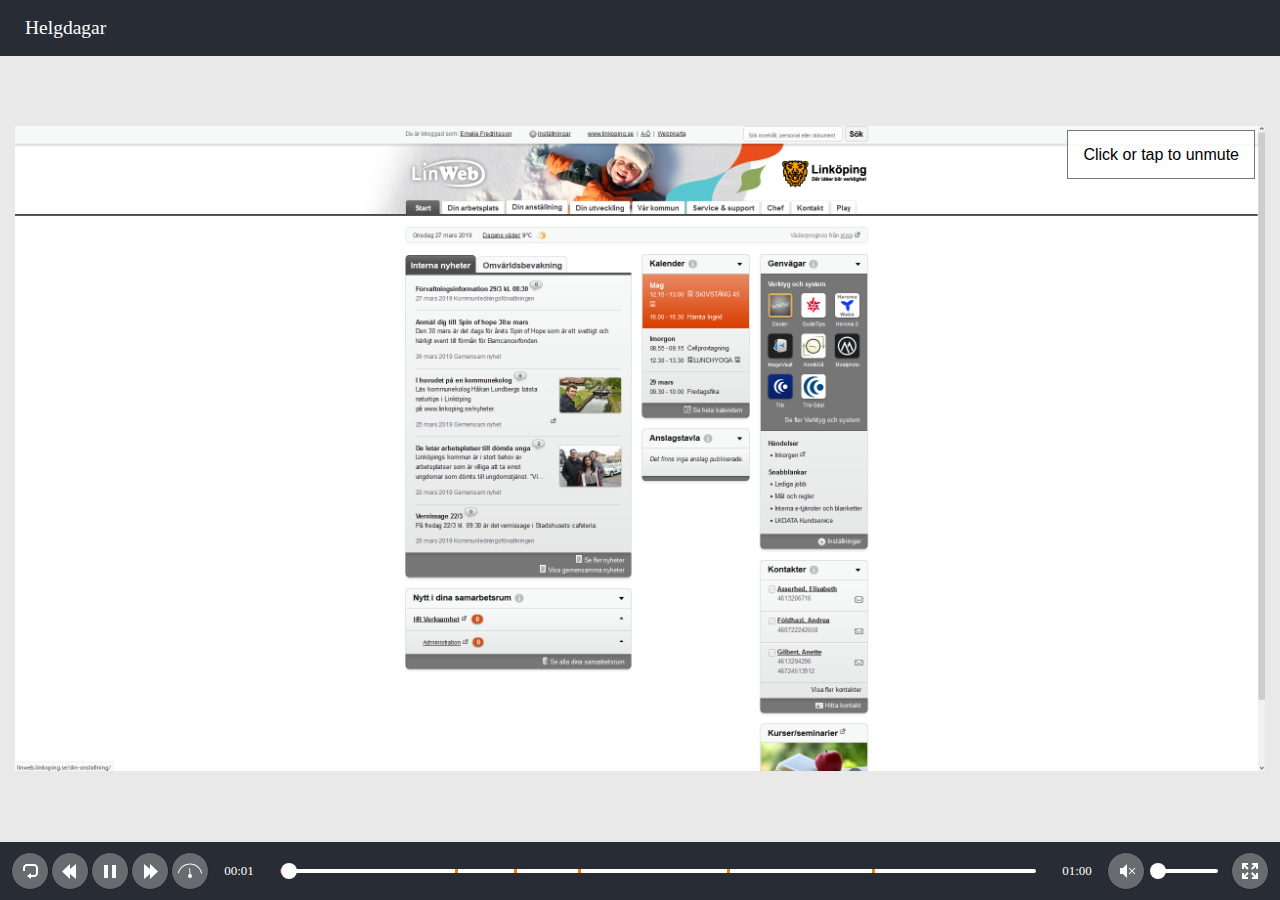
<file: src/main/resources/practice.html>
﻿<!DOCTYPE html>
<html lang="en-US" dir="ltr">
<head>
	<title>Helgdagar</title>
	<meta http-equiv="X-UA-Compatible" content="IE=Edge,chrome=1" />
	<meta http-equiv="Content-Type" content="text/html; charset=utf-8"/>
	<meta name="generator" content="ActivePresenter 7.5.5"/>
	<meta name="author" content="emefrb" />
	<meta name="description" content=""/>
	<meta name="copyright" content=" " />
	
	<meta name="apple-mobile-web-app-capable" content="yes">
	<style>
		html {
			height: 100%;
		}
		body {
			height: 100%;
			margin: 0;
			padding: 0;
		}
		.ap-prez-container {
			position: relative;
			height: 100%;
			overflow: hidden;
			outline: none;
		}
	</style>
	<link rel="stylesheet" type="text/css" href="player/rlplayer.css" />
	<script type="text/javascript" src="player/rlplayer.js"></script>
	<script type="text/javascript" src="player/rlplayer.lang.en-US.js"></script>
	
	
	
	
</head>
<body>
	<div id="dj6UukNk" class="ap-prez-container" lang="en-US" dir="ltr">
		<script type="text/javascript">
			AtomiAP.open("rlprez.js", "dj6UukNk", {
				playMode: "Practice",
				preloader: {zIndex: 2,diameter: 60,density: 9,range: 1000,speed: 1,color:'#2090E6',shape:'oval'}
			});
		</script>
	</div>
</body>
</html>
</file>
<file: src/main/resources/player/rlplayer.css>
/*!
 * ActivePresenter HTML5 Output File
 * Copyright (c) Atomi Systems, Inc. All rights reserved.
 * https://atomisystems.com/activepresenter/
 * Version: 7.5.5
 * Date: 2019.02.21
 */
.ap-no-select {
	-webkit-touch-callout: none; /* iOS Safari */
	-webkit-user-select: none; /* Safari */
	 -khtml-user-select: none; /* Konqueror HTML */
	   -moz-user-select: none; /* Firefox */
		-ms-user-select: none; /* Internet Explorer/Edge */
			user-select: none; /* Non-prefixed version, currently
								  supported by Chrome and Opera */
	cursor: default;
}

video::-webkit-media-controls { /* hide media controls by default */
	display:none !important;
}

.ap-fullscreen {
	position: absolute;
	left: 0 !important;
	top: 0 !important;
	width: 100% !important;
	height: 100% !important;
}
.ap-prez-container *:focus {
	outline: none;
}

.ap-prez-container[data-mode='1'] {
	background-color: rgb(233, 233, 234);
}

.ap-prez-container[data-mode='2'] {
	background-color: rgb(233, 233, 234);
}

.ap-prez-container[data-mode='3'] {
	background-color: rgb(233, 233, 234);
}

.ap-prez-container[data-mode='4'] {
	background-color: rgb(233, 233, 234);
}

/* Styling scrollbar - webkit only */
.ap-prez-container ::-webkit-scrollbar {
	width: 14px; /* Should greater than or equal 14px, otherwise horizontal scrollbar will display incorrectly*/
	height: 14px;
}

.ap-prez-container ::-webkit-scrollbar-track {
    background: #f1f1f1;
}

.ap-prez-container ::-webkit-scrollbar-thumb {
	background: #888;
	border-radius: 7px;
}

.ap-prez-container ::-webkit-scrollbar-thumb:hover {
	background: #555;
}

.ap-content-area {
	position: absolute;
	background-color: rgb(224, 224, 224);
	padding: 20px;
}

.ap-prez-container[data-mode='1'] .ap-content-area{
	background-color: rgb(233, 233, 234);
	padding: 15px;
}

.ap-prez-container[data-mode='2'] .ap-content-area{
	background-color: rgb(233, 233, 234);
	padding: 15px;
}

.ap-prez-container[data-mode='3'] .ap-content-area{
	background-color: rgb(233, 233, 234);
	padding: 15px;
}

.ap-prez-container[data-mode='4'] .ap-content-area{
	background-color: rgb(233, 233, 234);
	padding: 15px;
}

.ap-side-bar {
	position: absolute;
	width: 350px;
	display: flex;
	flex-direction: column;
	background-color: rgb(32, 32, 32);
	font-size: 14px;
	font-family: Tahoma;
	border-radius: 0px;
	overflow-x: hidden;
	overflow-y: auto;
}

.ap-prez-container[data-mode='1'] .ap-side-bar{
	width: 350px;
	color: rgb(255, 255, 255);
	font-family: Tahoma;
	font-size: 13px;
	background-color: rgb(40, 44, 52);
}

.ap-prez-container[data-mode='2'] .ap-side-bar{
	width: 350px;
	color: rgb(255, 255, 255);
	font-family: Tahoma;
	font-size: 13px;
	background-color: rgb(40, 44, 52);
}

.ap-prez-container[data-mode='3'] .ap-side-bar{
	width: 350px;
	color: rgb(255, 255, 255);
	font-family: Tahoma;
	font-size: 13px;
	background-color: rgb(40, 44, 52);
}

.ap-prez-container[data-mode='4'] .ap-side-bar{
	width: 350px;
	color: rgb(255, 255, 255);
	font-family: Tahoma;
	font-size: 13px;
	background-color: rgb(40, 44, 52);
}

.ap-side-bar-expand {
	width: 100% !important;
	right: 0 !important;
	border: none !important;
	border-radius: 0 !important;
	margin: 0 !important;
	min-height: 36px;
}

.ap-side-bar-expand .ap-button-icon {
	margin: auto 0 auto auto !important;
	min-width: 24px !important;
	width: 24px !important;
}

.ap-side-bar-expand svg {
	width: 24px !important;
	height: 36px !important;
}

.ap-side-bar-expand[icon-type='right'] svg:nth-child(1) {
	transform: translate(-50%, -50%) rotate(0deg) !important;
}

.ap-side-bar-expand[icon-type='left'] svg:nth-child(1) {
	transform: translate(-50%, -50%) rotate(180deg) !important;
}

.ap-side-bar-expand[icon-type='right'][data-value='true'] .ap-button-icon {
	margin-left: 0 !important;
}

.ap-prez-container[data-mode='1'] .ap-side-bar-expand svg *{
	fill: rgb(255, 255, 255);
}

.ap-prez-container[data-mode='2'] .ap-side-bar-expand svg *{
	fill: rgb(255, 255, 255);
}

.ap-prez-container[data-mode='3'] .ap-side-bar-expand svg *{
	fill: rgb(255, 255, 255);
}

.ap-prez-container[data-mode='4'] .ap-side-bar-expand svg *{
	fill: rgb(255, 255, 255);
}

.ap-presenter-info {
	display: flex;
	flex-direction: column;
	flex-shrink: 0;
	min-height: 1px; /*IE11*/
	margin: 1px;
}

.ap-presenter-info .ap-company-logo {
	display: block;
	width: 100%;
	min-height: 1px; /*IE11*/
}

.ap-presenter-info .ap-company-logo > img {
	display: block;
	margin: auto;
	max-width: 100%;
}

.ap-presenter-info .ap-presenter-image {
	display: block;
	width: 100%;
	min-height: 1px; /*IE11*/
}
.ap-presenter-info .ap-presenter-image > img {
	display: block;
	margin: auto;
	max-width: 100%;
	border-bottom: 1px solid rgb(127, 127, 127);
}
.ap-prez-container[data-mode='1'] .ap-presenter-info .ap-presenter-image > img {
	border-bottom-color: rgb(83, 86, 92);
}
.ap-prez-container[data-mode='2'] .ap-presenter-info .ap-presenter-image {
	border-bottom-color: rgb(83, 86, 92);
}
.ap-prez-container[data-mode='3'] .ap-presenter-info .ap-presenter-image {
	border-bottom-color: rgb(83, 86, 92);
}
.ap-prez-container[data-mode='4'] .ap-presenter-info .ap-presenter-image {
	border-bottom-color: rgb(83, 86, 92);
}

.ap-presenter-info .ap-presenter-video {
	display: block;
	max-width: 100%;
	min-height: 1px; /*IE11*/
	border-bottom: 1px solid rgb(127, 127, 127);
}
.ap-prez-container[data-mode='1'] .ap-presenter-info .ap-presenter-video {
	border-bottom-color: rgb(83, 86, 92);
}
.ap-prez-container[data-mode='2'] .ap-presenter-info .ap-presenter-video {
	border-bottom-color: rgb(83, 86, 92);
}
.ap-prez-container[data-mode='3'] .ap-presenter-info .ap-presenter-video {
	border-bottom-color: rgb(83, 86, 92);
}
.ap-prez-container[data-mode='4'] .ap-presenter-info .ap-presenter-video {
	border-bottom-color: rgb(83, 86, 92);
}
.ap-presenter-info .ap-presenter-video > video {
	display: block;
	margin: auto;
	max-width: 100%;
	max-height: 100%;
}

.ap-presenter-info .ap-presenter-name {
	padding: 10px 5px 5px 5px;
	text-align: center;
	font-weight: bold;
	font-size: 120%;
}

.ap-presenter-info .ap-presenter-desc {
	padding: 5px 5px 10px 5px;
	text-align: center;
	overflow: auto;
}

.ap-stage {
	width: 100%;
	height: 100%;
	position: absolute;
	text-decoration-skip-ink: none; /* Chrome only */
}

.ap-canvas {
	position: absolute;
	-webkit-overflow-scrolling: touch;
}

.ap-prez-state-btn {
	position: absolute;
	left: 50%;
	top: 50%;
	transform: translate(-50%, -50%) scale(0.1, 0.1);
	z-index: 1000;
	width: 128px;
	height: 128px;
	background-color: rgba(127, 127, 127, 0.5);
	transition: all 1.5s;
}

.ap-prez-state-btn[data-animating='false'] {
	opacity: 1;
	transform: translate(-50%, -50%) scale(0.1, 0.1);
}

.ap-prez-state-btn[data-animating='true'] {
	opacity: 0;
	transform: translate(-50%, -50%) scale(1, 1);
}

.ap-prez-state-btn svg {
	position: absolute;
	left: 50%;
	top: 50%;
	transform: translate(-50%, -50%) scale(3, 3);
}

.ap-prez-state-btn svg * {
	fill: rgb(255, 255, 255);
}

.ap-child-expand {
	position: absolute;
	top: 0px;
	left: 0px;
	width: 100%;
	height: 100%;
}
/* drop holder in sequence question */
.ap-ctrl-drop-placeholder {
	border: 2px solid yellow;
	margin: -2px;		/* = -border-width: to position correctly */
}

.ap-ctrl-dragsource-hilight,
.ap-ctrl-droptarget-hilight {
	outline: 2px solid yellow;
	outline-offset: 2px;
}
/*------------------------ Popup ------------------------*/
.ap-popup {
	top: 0;
	left: 0;
	z-index: 10;
	text-align: left;
	position: relative;
	border: 10px solid;
	width: 370px;
	padding: 10px;
	background-clip: padding-box;
	box-shadow: 0 4px 8px 0 rgba(0, 0, 0, 0.86), 0 6px 20px 0 rgba(0, 0, 0, 0.9);
}

.ap-prez-container[data-mode='1'] .ap-popup {
	font-family: Tahoma;
	font-size: 13px;
	color: rgb(255, 255, 255);
	background-color: rgb(40, 44, 52);
	border-color: rgb(32, 35, 41);
}

.ap-prez-container[data-mode='2'] .ap-popup {
	font-family: Tahoma;
	font-size: 13px;
	color: rgb(255, 255, 255);
	background-color: rgb(40, 44, 52);
	border-color: rgb(32, 35, 41);
}

.ap-prez-container[data-mode='3'] .ap-popup {
	font-family: Tahoma;
	font-size: 13px;
	color: rgb(255, 255, 255);
	background-color: rgb(40, 44, 52);
	border-color: rgb(32, 35, 41);
}

.ap-prez-container[data-mode='4'] .ap-popup {
	font-family: Tahoma;
	font-size: 13px;
	color: rgb(255, 255, 255);
	background-color: rgb(40, 44, 52);
	border-color: rgb(32, 35, 41);
}

.ap-popup .ap-popup-footer {
	border-top: 1px solid #DDDDDD;
	padding-top: 5px;
	margin-top: 10px;
	text-align: right;
}

.ap-popup .ap-popup-close {
	position: relative;
	display: inline-block;
	width: 20px;
	height: 20px;
	overflow: hidden;
}

.ap-popup .ap-popup-close::before {
	height: 8px;
	margin-top: -4px;
	transform: rotate(45deg);
	content: '';
	position: absolute;
	height: 3px;
	width: 100%;
	top: 50%;
	left: 0;
	margin-top: -1px;
}

.ap-prez-container[data-mode='1'] .ap-popup .ap-popup-close::before {
	background: rgb(255, 255, 255);
}

.ap-prez-container[data-mode='2'] .ap-popup .ap-popup-close::before {
	background: rgb(255, 255, 255);
}

.ap-prez-container[data-mode='3'] .ap-popup .ap-popup-close::before {
	background: rgb(255, 255, 255);
}

.ap-prez-container[data-mode='4'] .ap-popup .ap-popup-close::before {
	background: rgb(255, 255, 255);
}

.ap-popup .ap-popup-close::after {
	height: 8px;
	margin-top: -4px;
	transform: rotate(-45deg);
	content: '';
	position: absolute;
	height: 3px;
	width: 100%;
	top: 50%;
	left: 0;
	margin-top: -1px;
}

.ap-prez-container[data-mode='1'] .ap-popup .ap-popup-close::after {
	background: rgb(255, 255, 255);
}

.ap-prez-container[data-mode='2'] .ap-popup .ap-popup-close::after {
	background: rgb(255, 255, 255);
}

.ap-prez-container[data-mode='3'] .ap-popup .ap-popup-close::after {
	background: rgb(255, 255, 255);
}

.ap-prez-container[data-mode='4'] .ap-popup .ap-popup-close::after {
	background: rgb(255, 255, 255);
}

.ap-popup-overlay {
	position: absolute;
	top: 0px;
	left: 0px;
	height:100%;
	width:100%;
}

.ap-popup-hide {
	z-index:-10;
}

.ap-popup-overlayBG {
	background-color: #000;
	opacity: 0.5;
	z-index: 9;
}

.ap-popup *:focus {
	outline: #808080 dotted 1px;
}

/* attached resources */
.ap-resources-container {
	flex: 1;
	display: flex;
	flex-direction: column;
	margin: 1px;
	font-size: 13px;
	font-family: Tahoma;
	background-color: rgb(32, 32, 32);
	color: rgb(255, 255, 255);
	min-height: 0; /* Edge, FF issue */
}

.ap-prez-container > .ap-resources-container {
	border: 1px solid rgb(127, 127, 127);
	box-shadow: 0px 0px 5px rgb(0, 0, 0);
	margin: 15px;
	z-index: 5;
}

.ap-prez-container[data-mode='1'] .ap-resources-container {
	font-size: 13px;
	font-family: Tahoma;
	background-color: rgb(40, 44, 52);
	color: rgb(255, 255, 255);
	border-color: rgb(32, 35, 41);
}

.ap-prez-container[data-mode='2'] .ap-resources-container {
	font-size: 13px;
	font-family: Tahoma;
	background-color: rgb(40, 44, 52);
	color: rgb(255, 255, 255);
	border-color: rgb(32, 35, 41);
}

.ap-prez-container[data-mode='3'] .ap-resources-container {
	font-size: 13px;
	font-family: Tahoma;
	background-color: rgb(40, 44, 52);
	color: rgb(255, 255, 255);
	border-color: rgb(32, 35, 41);
}

.ap-prez-container[data-mode='4'] .ap-resources-container {
	font-size: 13px;
	font-family: Tahoma;
	background-color: rgb(40, 44, 52);
	color: rgb(255, 255, 255);
	border-color: rgb(32, 35, 41);
}

.ap-resources-container *:focus {
	outline: #808080 dotted 1px;
}

.ap-resources-pane-header {
	flex: none;
	border-bottom: 1px solid rgb(127, 127, 127);
	display: flex;
	flex-direction: row;
	padding: 10px;
}
.ap-prez-container[data-mode='1'] .ap-resources-pane-header {
	border-bottom-color: rgb(83, 86, 92);
}
.ap-prez-container[data-mode='2'] .ap-resources-pane-header {
	border-bottom-color: rgb(83, 86, 92);
}
.ap-prez-container[data-mode='3'] .ap-resources-pane-header {
	border-bottom-color: rgb(83, 86, 92);
}
.ap-prez-container[data-mode='4'] .ap-resources-pane-header {
	border-bottom-color: rgb(83, 86, 92);
}

.ap-resources-pane-content {
	overflow-y: auto;
	height: 100%;
}

.ap-resources-pane-content li {
	margin: 10px 10px 10px 0px;
}

.ap-resources-pane-content li a {
	text-decoration: none;
}

.ap-prez-container[data-mode='1'] .ap-resources-pane-content li a {
	color: rgb(255, 255, 255);
}
.ap-prez-container[data-mode='2'] .ap-resources-pane-content li a {
	color: rgb(255, 255, 255);
}
.ap-prez-container[data-mode='3'] .ap-resources-pane-content li a {
	color: rgb(255, 255, 255);
}
.ap-prez-container[data-mode='4'] .ap-resources-pane-content li a {
	color: rgb(255, 255, 255);
}

.ap-resources-pane-content li a:hover{
	text-decoration: underline;
}

/*------------------------ Table of contents ------------------------*/

.ap-toc-container {
	flex: 1;
	display: flex;
	flex-direction: column;
	margin: 1px;
	font-size: 13px;
	font-family: Tahoma;
	background-color: rgb(32, 32, 32);
	color: rgb(255, 255, 255);
	min-height: 0; /* Edge, FF issue */
}

.ap-toc-content-wrapper {
	flex: 1;
	min-height: 200px;
}

.ap-prez-container > .ap-toc-container {
	border: 1px solid rgb(224, 224, 224);
	box-shadow: 0px 0px 5px rgb(0, 0, 0);
	margin: 15px;
	z-index: 5;
}

.ap-prez-container[data-mode='1'] .ap-toc-container {
	font-size: 13px;
	font-family: Tahoma;
	background-color: rgb(83, 86, 92);
	color: rgb(255, 255, 255);
	border-color: rgb(32, 35, 41);
}

.ap-prez-container[data-mode='2'] .ap-toc-container {
	font-size: 13px;
	font-family: Tahoma;
	background-color: rgb(83, 86, 92);
	color: rgb(255, 255, 255);
	border-color: rgb(32, 35, 41);
}

.ap-prez-container[data-mode='3'] .ap-toc-container {
	font-size: 13px;
	font-family: Tahoma;
	background-color: rgb(83, 86, 92);
	color: rgb(255, 255, 255);
	border-color: rgb(32, 35, 41);
}

.ap-prez-container[data-mode='4'] .ap-toc-container {
	font-size: 13px;
	font-family: Tahoma;
	background-color: rgb(83, 86, 92);
	color: rgb(255, 255, 255);
	border-color: rgb(32, 35, 41);
}

.ap-toc-container *:focus {
	outline: #808080 dotted 1px;
}

.ap-toc-header {
	flex: none;
	border-bottom: 1px solid rgb(127, 127, 127);
	display: flex;
	flex-direction: row;
	padding: 10px;
}
.ap-prez-container[data-mode='1'] .ap-toc-header {
	border-bottom-color: rgb(83, 86, 92);
	background-color: rgb(83, 86, 92);
}
.ap-prez-container[data-mode='2'] .ap-toc-header {
	border-bottom-color: rgb(83, 86, 92);
	background-color: rgb(83, 86, 92);
}
.ap-prez-container[data-mode='3'] .ap-toc-header {
	border-bottom-color: rgb(83, 86, 92);
	background-color: rgb(83, 86, 92);
}
.ap-prez-container[data-mode='4'] .ap-toc-header {
	border-bottom-color: rgb(83, 86, 92);
	background-color: rgb(83, 86, 92);
}

.ap-toc-header > .ap-toc-header-text {
	display: inline-block;
	flex: 1;
	font-weight: bold;
	font-size: 120%;
	margin-top: auto;
	margin-bottom: auto;
}

.ap-toc-header > .ap-button {
	display: inline-block;
	margin-top: auto;
	margin-bottom: auto;
	width: 36px;
	height: 28px;
	border: none;
	border-radius: 0px;
}

.ap-toc {
	width: 100%;
	border-spacing: 0px;
}

.ap-toc td {
	padding: 5px;
	border-bottom: 1px solid rgb(127, 127, 127);
}

/* table of contents entries */
.ap-toc-entry {
	height: 40px;
}
.ap-prez-container[data-mode='1'] .ap-toc-entry td {
	border-bottom-color: rgb(83, 86, 92);
}
.ap-prez-container[data-mode='2'] .ap-toc-entry td {
	border-bottom-color: rgb(83, 86, 92);
}
.ap-prez-container[data-mode='3'] .ap-toc-entry td {
	border-bottom-color: rgb(83, 86, 92);
}
.ap-prez-container[data-mode='4'] .ap-toc-entry td {
	border-bottom-color: rgb(83, 86, 92);
}

.ap-prez-container[data-mode='1'] .ap-toc-entry[data-status="incomplete"] {
	background-color: rgb(104, 107, 112);
}

.ap-prez-container[data-mode='2'] .ap-toc-entry[data-status="incomplete"] {
	background-color: rgb(104, 107, 112);
}

.ap-prez-container[data-mode='3'] .ap-toc-entry[data-status="incomplete"] {
	background-color: rgb(104, 107, 112);
}

.ap-prez-container[data-mode='4'] .ap-toc-entry[data-status="incomplete"] {
	background-color: rgb(104, 107, 112);
}

.ap-prez-container[data-mode='1'] .ap-toc-entry:hover[data-status="incomplete"] {
	background-color: rgb(126, 128, 133);
}

.ap-prez-container[data-mode='2'] .ap-toc-entry:hover[data-status="incomplete"] {
	background-color: rgb(126, 128, 133);
}

.ap-prez-container[data-mode='3'] .ap-toc-entry:hover[data-status="incomplete"] {
	background-color: rgb(126, 128, 133);
}

.ap-prez-container[data-mode='4'] .ap-toc-entry:hover[data-status="incomplete"] {
	background-color: rgb(126, 128, 133);
}

.ap-prez-container[data-mode='1'] .ap-toc-entry[data-status="current"] {
	background-color: rgb(178, 0, 0);
}

.ap-prez-container[data-mode='2'] .ap-toc-entry[data-status="current"] {
	background-color: rgb(178, 0, 0);
}

.ap-prez-container[data-mode='3'] .ap-toc-entry[data-status="current"] {
	background-color: rgb(178, 0, 0);
}

.ap-prez-container[data-mode='4'] .ap-toc-entry[data-status="current"] {
	background-color: rgb(178, 0, 0);
}

.ap-prez-container[data-mode='1'] .ap-toc-entry:hover[data-status="current"] {
	background-color: rgb(204, 0, 0);
}

.ap-prez-container[data-mode='2'] .ap-toc-entry:hover[data-status="current"] {
	background-color: rgb(204, 0, 0);
}

.ap-prez-container[data-mode='3'] .ap-toc-entry:hover[data-status="current"] {
	background-color: rgb(204, 0, 0);
}

.ap-prez-container[data-mode='4'] .ap-toc-entry:hover[data-status="current"] {
	background-color: rgb(204, 0, 0);
}

.ap-prez-container[data-mode='1'] .ap-toc-entry[data-status="completed"] {
	background-color: rgb(40, 44, 52);
}

.ap-prez-container[data-mode='2'] .ap-toc-entry[data-status="completed"] {
	background-color: rgb(40, 44, 52);
}

.ap-prez-container[data-mode='3'] .ap-toc-entry[data-status="completed"] {
	background-color: rgb(40, 44, 52);
}

.ap-prez-container[data-mode='4'] .ap-toc-entry[data-status="completed"] {
	background-color: rgb(40, 44, 52);
}

.ap-prez-container[data-mode='1'] .ap-toc-entry:hover[data-status="completed"] {
	background-color: rgb(61, 65, 72);
}

.ap-prez-container[data-mode='2'] .ap-toc-entry:hover[data-status="completed"] {
	background-color: rgb(61, 65, 72);
}

.ap-prez-container[data-mode='3'] .ap-toc-entry:hover[data-status="completed"] {
	background-color: rgb(61, 65, 72);
}

.ap-prez-container[data-mode='4'] .ap-toc-entry:hover[data-status="completed"] {
	background-color: rgb(61, 65, 72);
}

.ap-toc-entry-content {
	width: 100%;
	display: table;
	padding-left: 5px;
}

.ap-toc-entry-icon {
	width: 16px;
	height: 16px;
	display: table-cell;
	vertical-align: middle;
	cursor: pointer;
}

.ap-toc-entry .ap-toc-entry-icon svg {
	display: none;
}

.ap-toc-entry[aria-expanded="false"] .ap-toc-entry-icon svg:nth-child(1) {
	display: block;
}

.ap-toc-entry[aria-expanded="true"] .ap-toc-entry-icon svg:nth-child(2) {
	display: block;
}

.ap-toc-entry-thumbnail {
	padding-right: 5px;
	display: table-cell;
	vertical-align: middle;
}

.ap-toc-entry-content-text {
	width: 100%;
	display: table-cell;
	padding-left: 5px;
	vertical-align: middle;
}

.ap-toc-entry-numbering {
	padding-right: 5px;
	display: table-cell;
}

.ap-toc-entry-content-slide-name {
	padding-left: 3px;
	display: table-cell;
	width: 100%;
}

.ap-toc-entry-status-icon {
	width: 16px;
	height: 16px;
	display: table-cell;
	vertical-align: middle;
}

.ap-toc-entry .ap-toc-entry-status-icon svg {
	display: none;
}

.ap-toc-entry[data-status="current"] .ap-toc-entry-status-icon svg:nth-child(1) {
	display: block;
}

.ap-toc-entry[data-status="completed"] .ap-toc-entry-status-icon svg:nth-child(2) {
	display: block;
}

.ap-prez-container[data-mode='1'] .ap-toc-entry .ap-toc-entry-icon svg *,
.ap-prez-container[data-mode='1'] .ap-toc-entry .ap-toc-entry-status-icon svg * {
	fill: rgb(255, 255, 255) !important;
}

.ap-prez-container[data-mode='2'] .ap-toc-entry .ap-toc-entry-icon svg *,
.ap-prez-container[data-mode='2'] .ap-toc-entry .ap-toc-entry-status-icon svg * {
	fill: rgb(255, 255, 255) !important;
}

.ap-prez-container[data-mode='3'] .ap-toc-entry .ap-toc-entry-icon svg *,
.ap-prez-container[data-mode='3'] .ap-toc-entry .ap-toc-entry-status-icon svg * {
	fill: rgb(255, 255, 255) !important;
}

.ap-prez-container[data-mode='4'] .ap-toc-entry .ap-toc-entry-icon svg *,
.ap-prez-container[data-mode='4'] .ap-toc-entry .ap-toc-entry-status-icon svg * {
	fill: rgb(255, 255, 255) !important;
}

.ap-toc-entry-duration {
	text-align: center;
	vertical-align: middle;
	display: table-cell;
}

/* Button and label */
.ap-button {
	position: relative;
	display: flex;
	margin: auto 1px auto 1px;
	border-style: solid;
	border-width: 1px;
	background-color: none;
	border-color: rgb(127, 127, 127);
	border-radius: 50%;
	height: 36px; /*IE11*/
	align-items: center;
}

.ap-button:focus {
	outline: #808080 dotted 1px;
}

.ap-button[data-has-label='true'] {
	border-radius: 5px;
}

.ap-button-icon {
	min-width: 36px;  /*IE11*/
	width: 36px;
	height: 36px;
	pointer-events: none;
}

.ap-button .ap-button-icon {
	display: inline-block;
	position: relative;
	margin: auto;
}

.ap-button[data-has-icon='false'] .ap-button-icon {
	display: none;
}

.ap-button .ap-button-label {
	display: none;
}

.ap-button[data-has-label='true'] .ap-button-label {
	display: inline-block;
	position: relative;
	margin: auto;
	padding: 0px 10px 0px 0px;
	vertical-align: center; /*IE11*/
	pointer-events: none;
	text-transform: uppercase;
	white-space: nowrap;
}

.ap-prez-container[data-mode='1'] .ap-button {
	background-color: rgb(104, 107, 112);
	border-color: rgb(32, 35, 41);
}

.ap-prez-container[data-mode='2'] .ap-button {
	background-color: rgb(104, 107, 112);
	border-color: rgb(32, 35, 41);
}

.ap-prez-container[data-mode='3'] .ap-button {
	background-color: rgb(104, 107, 112);
	border-color: rgb(32, 35, 41);
}

.ap-prez-container[data-mode='4'] .ap-button {
	background-color: rgb(104, 107, 112);
	border-color: rgb(32, 35, 41);
}

.ap-prez-container[data-mode='1'] .ap-button:hover {
	background-color: rgb(126, 128, 133);
}

.ap-prez-container[data-mode='2'] .ap-button:hover {
	background-color: rgb(126, 128, 133);
}

.ap-prez-container[data-mode='3'] .ap-button:hover {
	background-color: rgb(126, 128, 133);
}

.ap-prez-container[data-mode='4'] .ap-button:hover {
	background-color: rgb(126, 128, 133);
}

.ap-prez-container[data-mode='1'] .ap-button:active {
	background-color: rgb(61, 65, 72);
}

.ap-prez-container[data-mode='2'] .ap-button:active {
	background-color: rgb(61, 65, 72);
}

.ap-prez-container[data-mode='3'] .ap-button:active {
	background-color: rgb(61, 65, 72);
}

.ap-prez-container[data-mode='4'] .ap-button:active {
	background-color: rgb(61, 65, 72);
}

.ap-button svg {
	position: absolute;
	display: block;
	width: 36px;
	height: 28px;
	top: 50%;
	left: 50%;
	transform: translate(-50%, -50%);
	pointer-events: none;
}

.ap-prez-container[data-mode='1'] .ap-button svg * {
	fill: rgb(255, 255, 255) !important;
}

.ap-prez-container[data-mode='2'] .ap-button svg * {
	fill: rgb(255, 255, 255) !important;
}

.ap-prez-container[data-mode='3'] .ap-button svg * {
	fill: rgb(255, 255, 255) !important;
}

.ap-prez-container[data-mode='4'] .ap-button svg * {
	fill: rgb(255, 255, 255) !important;
}

.ap-prez-container[data-mode='1'] .ap-button:hover svg * {
	fill: rgb(255, 255, 255) !important;
}

.ap-prez-container[data-mode='2'] .ap-button:hover svg * {
	fill: rgb(255, 255, 255) !important;
}

.ap-prez-container[data-mode='3'] .ap-button:hover svg * {
	fill: rgb(255, 255, 255) !important;
}

.ap-prez-container[data-mode='4'] .ap-button:hover svg * {
	fill: rgb(255, 255, 255) !important;
}

.ap-prez-container[data-mode='1'] .ap-button:active svg * {
	fill: rgb(229, 229, 229) !important;
}

.ap-prez-container[data-mode='2'] .ap-button:active svg * {
	fill: rgb(229, 229, 229) !important;
}

.ap-prez-container[data-mode='3'] .ap-button:active svg * {
	fill: rgb(229, 229, 229) !important;
}

.ap-prez-container[data-mode='4'] .ap-button:active svg * {
	fill: rgb(229, 229, 229) !important;
}

.ap-prez-container[data-mode='1'] .ap-button .ap-button-label {
	color: rgb(255, 255, 255) !important;
}

.ap-prez-container[data-mode='2'] .ap-button .ap-button-label {
	color: rgb(255, 255, 255) !important;
}

.ap-prez-container[data-mode='3'] .ap-button .ap-button-label {
	color: rgb(255, 255, 255) !important;
}

.ap-prez-container[data-mode='4'] .ap-button .ap-button-label {
	color: rgb(255, 255, 255) !important;
}

.ap-prez-container[data-mode='1'] .ap-button:hover .ap-button-label {
	color: rgb(255, 255, 255) !important;
}

.ap-prez-container[data-mode='2'] .ap-button:hover .ap-button-label {
	color: rgb(255, 255, 255) !important;
}

.ap-prez-container[data-mode='3'] .ap-button:hover .ap-button-label {
	color: rgb(255, 255, 255) !important;
}

.ap-prez-container[data-mode='4'] .ap-button:hover .ap-button-label {
	color: rgb(255, 255, 255) !important;
}

.ap-prez-container[data-mode='1'] .ap-button:active .ap-button-label {
	color: rgb(229, 229, 229) !important;
}

.ap-prez-container[data-mode='2'] .ap-button:active .ap-button-label {
	color: rgb(229, 229, 229) !important;
}

.ap-prez-container[data-mode='3'] .ap-button:active .ap-button-label {
	color: rgb(229, 229, 229) !important;
}

.ap-prez-container[data-mode='4'] .ap-button:active .ap-button-label {
	color: rgb(229, 229, 229) !important;
}

/* Tool-specific css */
.ap-button.ap-tool-play[data-value="false"] svg:nth-child(1){
	display: none;
}

.ap-button.ap-tool-play[data-value="true"] svg:nth-child(2){
	display: none;
}

.ap-button.ap-tool-speed svg {
	display: none;
}

.ap-button.ap-tool-speed[data-value="0.5"] svg:nth-child(1){
	display: block;
}

.ap-button.ap-tool-speed[data-value="1"] svg:nth-child(2){
	display: block;
}

.ap-button.ap-tool-speed[data-value="1.5"] svg:nth-child(3){
	display: block;
}

.ap-button.ap-tool-speed[data-value="2"] svg:nth-child(4){
	display: block;
}

.ap-button.ap-tool-sound[data-value="true"] svg:nth-child(1){
	display: none;
}

.ap-button.ap-tool-sound[data-value="false"] svg:nth-child(2){
	display: none;
}

.ap-button.ap-tool-toc[data-value="true"] svg:nth-child(1){
	display: none;
}

.ap-button.ap-tool-toc[data-value="false"] svg:nth-child(2){
	display: none;
}

.ap-button.ap-tool-sidebar[data-value="true"] svg:nth-child(1){
	display: none;
}

.ap-button.ap-tool-sidebar[data-value="false"] svg:nth-child(2){
	display: none;
}

.ap-button.ap-tool-cc[data-value="true"] svg:nth-child(1){
	display: none;
}

.ap-button.ap-tool-cc[data-value="false"] svg:nth-child(2){
	display: none;
}

.ap-button.ap-tool-displaymode svg {
	display: none;
}

.ap-button.ap-tool-displaymode[data-value="0"] svg:nth-child(1){
	display: block;
}

.ap-button.ap-tool-displaymode[data-value="1"] svg:nth-child(2){
	display: block;
}

.ap-button.ap-tool-displaymode[data-value="2"] svg:nth-child(3){
	display: block;
}
/* Label */

.ap-label {
	position: relative;
	display: inline-block;
	min-width: 36px;
	background-color: none;
	margin: auto 1px auto 1px;
	text-align: center;
	padding: 0px 10px 0px 10px;
}

/* Slider */
.ap-slider {
	position: relative;
	display: inline-block;
	overflow: visible;
	min-width: 60px;
	height: 36px;
	background-color: none;
	margin: auto 12px auto 12px;
	flex-shrink: 1;
	-ms-flex-negative: 2;
}

.ap-slider:focus {
	outline: #808080 dotted 1px;
}

.ap-slider-thumb {
	position: absolute;
	display: block;
	top: 50%;
	left: 0px;
	transform: translate(0, -50%);
	cursor: pointer;
	height: 16px;
	width: 16px;
	background-color: rgb(255, 255, 255);
	border: none;
	border-radius: 50%;
}

.ap-prez-container[data-mode='1'] .ap-slider-thumb {
	background-color: rgb(255, 255, 255);
}

.ap-prez-container[data-mode='2'] .ap-slider-thumb {
	background-color: rgb(255, 255, 255);
}

.ap-prez-container[data-mode='3'] .ap-slider-thumb {
	background-color: rgb(255, 255, 255);
}

.ap-prez-container[data-mode='4'] .ap-slider-thumb {
	background-color: rgb(255, 255, 255);
}

.ap-prez-container[data-mode='1'] .ap-slider-thumb:hover {
	background-color: rgb(229, 229, 229);
}

.ap-prez-container[data-mode='2'] .ap-slider-thumb:hover {
	background-color: rgb(229, 229, 229);
}

.ap-prez-container[data-mode='3'] .ap-slider-thumb:hover {
	background-color: rgb(229, 229, 229);
}

.ap-prez-container[data-mode='4'] .ap-slider-thumb:hover {
	background-color: rgb(229, 229, 229);
}

.ap-slider-track {
	position: absolute;
	display: block;
	width: 100%;
	left: 0px;
	top: 50%;
	height: 4px;
	transform: translate(0, -50%);
	background-color: rgb(255, 255, 255);
	border-radius: 2px;
}

.ap-prez-container[data-mode='1'] .ap-slider-track {
	background-color: rgb(255, 255, 255);
}

.ap-prez-container[data-mode='2'] .ap-slider-track {
	background-color: rgb(255, 255, 255);
}

.ap-prez-container[data-mode='3'] .ap-slider-track {
	background-color: rgb(255, 255, 255);
}

.ap-prez-container[data-mode='4'] .ap-slider-track {
	background-color: rgb(255, 255, 255);
}

.ap-slider-track-lower {
	display: block;
	height: 100%;
	top: 0px;
	left: 0px;
	width: 0%;
	background-color: rgb(255, 0, 0);
	border-radius: 2px;
}

.ap-prez-container[data-mode='1'] .ap-slider-track-lower {
	background-color: rgb(255, 0, 0);
}

.ap-prez-container[data-mode='2'] .ap-slider-track-lower {
	background-color: rgb(255, 0, 0);
}

.ap-prez-container[data-mode='3'] .ap-slider-track-lower {
	background-color: rgb(255, 0, 0);
}

.ap-prez-container[data-mode='4'] .ap-slider-track-lower {
	background-color: rgb(255, 0, 0);
}

.ap-slider-marker {
	position: absolute;
	display: block;
	height: 100%;
	top: 0px;
	left: 0px;
	width: 3px;
	background-color: rgb(255, 255, 0);
}

.ap-prez-container[data-mode='1'] .ap-slider-marker {
	background-color: rgb(255, 127, 0);
}

.ap-prez-container[data-mode='2'] .ap-slider-marker {
	background-color: rgb(255, 127, 0);
}

.ap-prez-container[data-mode='3'] .ap-slider-marker {
	background-color: rgb(255, 127, 0);
}

.ap-prez-container[data-mode='4'] .ap-slider-marker {
	background-color: rgb(255, 127, 0);
}

.ap-slider-tooltip {
	display:none;
	position:absolute;
	width: auto;
	height: auto;
	text-align: center;
	padding: 10px;
	border-radius: 5px;
	border: 1px solid rgb(127, 127, 127);
	box-shadow: 0px 0px 5px rgb(0, 0, 0);
}

.ap-slider-tooltip img {
	padding: 10px;
	width: 128px;
	height: 72px;
}
/* Toolbars */

.ap-toolbar {
	font-size: 13px;
	font-family: Tahoma;
	color: rgb(255, 255, 255);
	background-color: rgb(32, 32, 32);
	z-index: 3;
	/* IE 11 */
	min-height: 1px;
	align-items: center;
}

.ap-prez-container[data-mode='1'] .ap-toolbar,
.ap-prez-container[data-mode='1'] .ap-slider-tooltip {
	font-size: 13px;
	font-family: Tahoma;
	color: rgb(255, 255, 255);
	background-color: rgb(40, 44, 52);
	border-color: rgb(32, 35, 41);
}

.ap-prez-container[data-mode='2'] .ap-toolbar,
.ap-prez-container[data-mode='2'] .ap-slider-tooltip {
	font-size: 13px;
	font-family: Tahoma;
	color: rgb(255, 255, 255);
	background-color: rgb(40, 44, 52);
	border-color: rgb(32, 35, 41);
}

.ap-prez-container[data-mode='3'] .ap-toolbar,
.ap-prez-container[data-mode='3'] .ap-slider-tooltip {
	font-size: 13px;
	font-family: Tahoma;
	color: rgb(255, 255, 255);
	background-color: rgb(40, 44, 52);
	border-color: rgb(32, 35, 41);
}

.ap-prez-container[data-mode='4'] .ap-toolbar,
.ap-prez-container[data-mode='4'] .ap-slider-tooltip {
	font-size: 13px;
	font-family: Tahoma;
	color: rgb(255, 255, 255);
	background-color: rgb(40, 44, 52);
	border-color: rgb(32, 35, 41);
}

.ap-toolbar-top {
	position: absolute;
	display: flex;
	justify-content: space-between;
	z-index: 3;
	padding: 10px;
	min-height: 36px; /* No resource button */
}

.ap-toolbar-top > .ap-tool-projectname {
	font-size: 150%;
	margin-left: 15px;
}

.ap-toolbar-bottom {
	position: absolute;
	display: flex;
	justify-content: space-between;
	z-index: 3;
	padding: 10px;
}

/* menu and menu items */
.ap-menu {
	font-family: Tahoma;
	font-size: 13px;
	color: rgb(255, 255, 255);
	background-color: rgb(32, 32, 32);
	border: 1px solid rgb(127, 127, 127);
	border-radius: 3px;
	padding: 2px;
	display: table;
	z-index: 5;
	position: absolute;
	width: max-content;
	box-shadow: 0px 0px 5px rgb(0, 0, 0);
}

.ap-prez-container[data-mode='1'] .ap-menu {
	font-family: Tahoma;
	font-size: 13px;
	color: rgb(255, 255, 255);
	background-color: rgb(40, 44, 52);
	border-color: rgb(32, 35, 41);
}

.ap-prez-container[data-mode='2'] .ap-menu {
	font-family: Tahoma;
	font-size: 13px;
	color: rgb(255, 255, 255);
	background-color: rgb(40, 44, 52);
	border-color: rgb(32, 35, 41);
}

.ap-prez-container[data-mode='3'] .ap-menu {
	font-family: Tahoma;
	font-size: 13px;
	color: rgb(255, 255, 255);
	background-color: rgb(40, 44, 52);
	border-color: rgb(32, 35, 41);
}

.ap-prez-container[data-mode='4'] .ap-menu {
	font-family: Tahoma;
	font-size: 13px;
	color: rgb(255, 255, 255);
	background-color: rgb(40, 44, 52);
	border-color: rgb(32, 35, 41);
}

.ap-menu-item {
	display: table-row;
	cursor: pointer;
	line-height: 2.5;
	white-space: nowrap;
	height: 36px;
	background-color: none;
}

.ap-menu-item:focus {
	outline: #808080 dotted 1px;
}

.ap-prez-container[data-mode='1'] .ap-menu-item:hover {
	background-color:rgb(61, 65, 72);
}

.ap-prez-container[data-mode='2'] .ap-menu-item:hover {
	background-color:rgb(61, 65, 72);
}

.ap-prez-container[data-mode='3'] .ap-menu-item:hover {
	background-color:rgb(61, 65, 72);
}

.ap-prez-container[data-mode='4'] .ap-menu-item:hover {
	background-color:rgb(61, 65, 72);
}

.ap-menu-item-icon {
	display: table-cell;
	vertical-align: middle;
	width: 16px;
	height: 16px;
	padding: 5px;
}

.ap-menu-item-icon svg {
	display: none;
}

.ap-prez-container[data-mode='1'] .ap-menu-item-icon svg * {
	fill: rgb(255, 255, 255);
}

.ap-prez-container[data-mode='2'] .ap-menu-item-icon svg * {
	fill: rgb(255, 255, 255);
}

.ap-prez-container[data-mode='3'] .ap-menu-item-icon svg * {
	fill: rgb(255, 255, 255);
}

.ap-prez-container[data-mode='4'] .ap-menu-item-icon svg * {
	fill: rgb(255, 255, 255);
}

.ap-menu-item-label {
	display: table-cell;
	vertical-align: middle;
	padding: 0 5px;
	min-width: 20px;
}

.ap-menu-item[role="menuitemradio"][aria-checked="true"] .ap-menu-item-icon svg {
	display: block;
}

.ap-menu-item[role="menuitemcheckbox"] .ap-menu-item-toggle-container {
	display: table-cell;
	vertical-align: middle;
	margin: 10px;
}

.ap-menu-item[role="menuitemcheckbox"] .ap-menu-item-toggle {
	display: block;
	position: relative;
	width: 36px;
	height: 14px;
	margin: auto;
}

.ap-menu-item[role="menuitemcheckbox"] .ap-menu-item-toggle-bar {
	display: block;
	position: absolute;
	top: 0px;
	left: 0px;
	width: 100%;
	height: 100%;
	border-radius: 8px;
	transition: all .08s cubic-bezier(0.4,0.0,1,1);
}

.ap-menu-item[role="menuitemcheckbox"] .ap-menu-item-toggle-button {
	display: block;
	position: absolute;
	top: 50%;
	transform: translate(0, -50%);
	width: 20px;
	height: 20px;
	border-radius: 50%;
	box-shadow: 0 1px 5px 0 rgba(0,0,0,0.6);
	transition: all .08s cubic-bezier(0.4,0.0,1,1);
}

.ap-menu-item[role="menuitemcheckbox"][aria-checked="false"] .ap-menu-item-toggle-bar {
	background-color: rgb(188, 188, 188);
}

.ap-menu-item[role="menuitemcheckbox"][aria-checked="true"] .ap-menu-item-toggle-bar {
	background-color: rgb(255, 0, 0);
}

.ap-menu-item[role="menuitemcheckbox"][aria-checked="false"] .ap-menu-item-toggle-button {
	left: 0px;
	background-color: rgb(96, 96, 96);
}

.ap-menu-item[role="menuitemcheckbox"][aria-checked="true"] .ap-menu-item-toggle-button {
	right: 0px;
	background-color: rgb(255, 255, 255);
}

/* Same as Slider track's colors */
.ap-prez-container[data-mode='1'] .ap-menu-item[role="menuitemcheckbox"][aria-checked="false"] .ap-menu-item-toggle-bar {
	background-color: rgb(255, 255, 255);
}

.ap-prez-container[data-mode='2'] .ap-menu-item[role="menuitemcheckbox"][aria-checked="false"] .ap-menu-item-toggle-bar {
	background-color: rgb(255, 255, 255);
}

.ap-prez-container[data-mode='3'] .ap-menu-item[role="menuitemcheckbox"][aria-checked="false"] .ap-menu-item-toggle-bar {
	background-color: rgb(255, 255, 255);
}

.ap-prez-container[data-mode='4'] .ap-menu-item[role="menuitemcheckbox"][aria-checked="false"] .ap-menu-item-toggle-bar {
	background-color: rgb(255, 255, 255);
}

.ap-prez-container[data-mode='1'] .ap-menu-item[role="menuitemcheckbox"][aria-checked="true"] .ap-menu-item-toggle-bar {
	background-color: rgb(255, 0, 0);
}

.ap-prez-container[data-mode='2'] .ap-menu-item[role="menuitemcheckbox"][aria-checked="true"] .ap-menu-item-toggle-bar {
	background-color: rgb(255, 0, 0);
}

.ap-prez-container[data-mode='3'] .ap-menu-item[role="menuitemcheckbox"][aria-checked="true"] .ap-menu-item-toggle-bar {
	background-color: rgb(255, 0, 0);
}

.ap-prez-container[data-mode='4'] .ap-menu-item[role="menuitemcheckbox"][aria-checked="false"] .ap-menu-item-toggle-bar {
	background-color: rgb(255, 0, 0);
}

.ap-menu-item[aria-haspopup="true"] .ap-menu-item-icon svg {
	display: block;
}

.ap-menu-item.ap-tool-menu-back {
	border-bottom: 1px solid rgb(127, 127, 127);
}

.ap-menu-item.ap-tool-menu-back .ap-menu-item-icon svg {
	display: block;
}

/* Media control */
.ap-media-toolbar[media-type='video'] {
	position: absolute;
	width: 100%;
	height: 100%;
	text-shadow: 0 0 2px rgba(0,0,0,0.1);
	transform: translateZ(0); /* fix bug: toolbar is under video on Chrome */
}

.ap-media-toolbar[media-type='audio'] {
	position: absolute;
	display: flex;
	flex-direction: row;
	width: 100%;
	bottom: 0;
	border-radius: 5px;
}

.ap-prez-container[data-mode='1'] .ap-media-toolbar[media-type='audio'] {
	background-color: rgb(104, 107, 112);
}

.ap-prez-container[data-mode='2'] .ap-media-toolbar[media-type='audio'] {
	background-color: rgb(104, 107, 112);
}

.ap-prez-container[data-mode='3'] .ap-media-toolbar[media-type='audio'] {
	background-color: rgb(104, 107, 112);
}

.ap-prez-container[data-mode='4'] .ap-media-toolbar[media-type='audio'] {
	background-color: rgb(104, 107, 112);
}

.ap-media-toolbar-bottom {
	position: absolute;
	width: 100%;
	height: 50px;
	bottom: 0;
	background-image: linear-gradient(rgba(66, 66, 66, 0), rgba(66, 66, 66, 0.3));
}

.ap-prez-container[data-mode='1'] .ap-media-toolbar svg *{
	fill: rgb(255, 255, 255);
}

.ap-prez-container[data-mode='2'] .ap-media-toolbar svg *{
	fill: rgb(255, 255, 255);
}

.ap-prez-container[data-mode='3'] .ap-media-toolbar svg *{
	fill: rgb(255, 255, 255);
}

.ap-prez-container[data-mode='4'] .ap-media-toolbar svg *{
	fill: rgb(255, 255, 255);
}

.ap-media-toolbar[media-type='video'] .ap-media-play {
	position: absolute;
	left: 0;
	right: 0;
	top: 0;
	bottom: 0;
	margin: auto;
	width: 80px;
	height: 80px;
	opacity: 0.8;
	border-radius: 50%;
}

.ap-media-toolbar[media-type='audio'] .ap-media-play {
	position: relative;
	margin: auto;
	height: 28px;
}

.ap-prez-container[data-mode='1'] .ap-media-toolbar[media-type='video'] .ap-media-play {
	background-color: rgb(104, 107, 112);
}

.ap-prez-container[data-mode='2'] .ap-media-toolbar[media-type='video'] .ap-media-play {
	background-color: rgb(104, 107, 112);
}

.ap-prez-container[data-mode='3'] .ap-media-toolbar[media-type='video'] .ap-media-play {
	background-color: rgb(104, 107, 112);
}

.ap-prez-container[data-mode='4'] .ap-media-toolbar[media-type='video'] .ap-media-play {
	background-color: rgb(104, 107, 112);
}

.ap-media-toolbar[media-type='video'] .ap-media-play-icon {
	position: absolute;
	left: 22px;
	top: 26px;
}

.ap-media-play[data-value="false"] svg:nth-child(1) {
	display: none;
}

.ap-media-play[data-value="true"] svg:nth-child(2) {
	display: none;
}

.ap-media-tool-container {
	position: absolute;
	height: 28px;
	width: 100%;
}

.ap-media-tool-left {
	position: absolute;
	left: 0;
	width: 50%;
	height: 100%;
	padding-left: 15px;
}

.ap-media-time-label {
	line-height: 28px;
	font-size: 13px;
	font-family: Tahoma;
}

.ap-media-toolbar[media-type='audio'] .ap-media-time-label {
	margin: auto 12px auto auto;
	white-space: nowrap;
}

.ap-prez-container[data-mode='1'] .ap-media-time-label {
	color: rgb(255, 255, 255);
}

.ap-prez-container[data-mode='2'] .ap-media-time-label {
	color: rgb(255, 255, 255);
}

.ap-prez-container[data-mode='3'] .ap-media-time-label {
	color: rgb(255, 255, 255);
}

.ap-prez-container[data-mode='4'] .ap-media-time-label {
	color: rgb(255, 255, 255);
}

.ap-media-tool-right {
	position: absolute;
	display: flex;
	direction: rtl;
	right: 0;
	width: 50%;
	height: 100%;
	padding-right: 6px;
	float: right;
}

.ap-media-toolbar[media-type='audio'] .ap-media-mute {
	position: relative;
	margin: auto;
	height: 28px;
}

.ap-media-mute[data-value="false"] svg:nth-child(1) {
	display: none;
}

.ap-media-mute[data-value="true"] svg:nth-child(2) {
	display: none;
}

.ap-media-toolbar[media-type='video'] .ap-media-progressbar {
	position: absolute;
	height: 20px;
	bottom: 4px;
	left: 15px;
	right: 15px;
}

.ap-media-toolbar[media-type='audio'] .ap-media-progressbar {
	position: relative;
	width: 100%;
	height: 100%;
	margin: auto;
	flex-shrink: 1;
	-ms-flex-negative: 2;
}

.ap-media-progress-background {
	position: absolute;
	top: 8px;
	width: 100%;
	height: 4px;
}

.ap-media-toolbar[media-type='audio'] .ap-media-progress-background {
	top: 4px;
}

.ap-prez-container[data-mode='1'] .ap-media-progress-background {
	background-color: rgb(255, 255, 255);
}

.ap-prez-container[data-mode='2'] .ap-media-progress-background {
	background-color: rgb(255, 255, 255);
}

.ap-prez-container[data-mode='3'] .ap-media-progress-background {
	background-color: rgb(255, 255, 255);
}

.ap-prez-container[data-mode='4'] .ap-media-progress-background {
	background-color: rgb(255, 255, 255);
}

.ap-media-play-progress {
	position: absolute;
	top: 8px;
	width: 100%;
	height: 4px;
	transform-origin: 0 0;
}

.ap-media-toolbar[media-type='audio'] .ap-media-play-progress {
	top: 4px;
}

.ap-prez-container[data-mode='1'] .ap-media-play-progress {
	background-color: rgb(255, 0, 0);
}

.ap-prez-container[data-mode='2'] .ap-media-play-progress {
	background-color: rgb(255, 0, 0);
}

.ap-prez-container[data-mode='3'] .ap-media-play-progress {
	background-color: rgb(255, 0, 0);
}

.ap-prez-container[data-mode='4'] .ap-media-play-progress {
	background-color: rgb(255, 0, 0);
}

.ap-media-progress-grabber {
	position: absolute;
	left: -6px;
	width: 12px;
	height: 12px;
	border-radius: 50%;
}

.ap-media-toolbar[media-type='video'] .ap-media-progress-grabber {
	top: 4px;
}

.ap-prez-container[data-mode='1'] .ap-media-progress-grabber {
	background-color: rgb(255, 255, 255);
}

.ap-prez-container[data-mode='2'] .ap-media-progress-grabber {
	background-color: rgb(255, 255, 255);
}

.ap-prez-container[data-mode='3'] .ap-media-progress-grabber {
	background-color: rgb(255, 255, 255);
}

.ap-prez-container[data-mode='4'] .ap-media-progress-grabber {
	background-color: rgb(255, 255, 255);
}

.ap-prez-container[data-mode='1'] .ap-media-progress-grabber:hover {
	background-color: rgb(229, 229, 229);
}

.ap-prez-container[data-mode='2'] .ap-media-progress-grabber:hover {
	background-color: rgb(229, 229, 229);
}

.ap-prez-container[data-mode='3'] .ap-media-progress-grabber:hover {
	background-color: rgb(229, 229, 229);
}

.ap-prez-container[data-mode='4'] .ap-media-progress-grabber:hover {
	background-color: rgb(229, 229, 229);
}

/* Video: If toolbar size is less than 200px */
.ap-media-toolbar[media-type='video'][size='200'] .ap-media-play {
	transform: scale(0.4);
}

.ap-media-toolbar[media-type='video'][size='200'] .ap-media-toolbar-bottom {
	height: 35px;
	bottom: 0;
}

.ap-media-toolbar[media-type='video'][size='200'] .ap-media-tool-left {
	display: none;
}

.ap-media-toolbar[media-type='video'][size='200'] .ap-media-tool-right {
	width: 100%;
	padding-right: 0px;
}

.ap-media-toolbar[media-type='video'][size='200'] .ap-media-fullscreen {
	position: absolute;
	transform: scale(0.8);
	right: -6px;
	bottom: 1px;
}

.ap-media-toolbar[media-type='video'][size='200'] .ap-media-mute{
	position: absolute;
	transform: scale(0.8);
	left: -6px;
	bottom: 1px;
}

.ap-media-toolbar[media-type='video'][size='200'] .ap-media-progressbar{
	bottom: 0px;
	left: 5px;
	right: 5px;
}

/* Audio: If toolbar size is less than 200px */
.ap-media-toolbar[media-type='audio'][size='200'] .ap-media-time-label {
	display: none;
}
</file>
